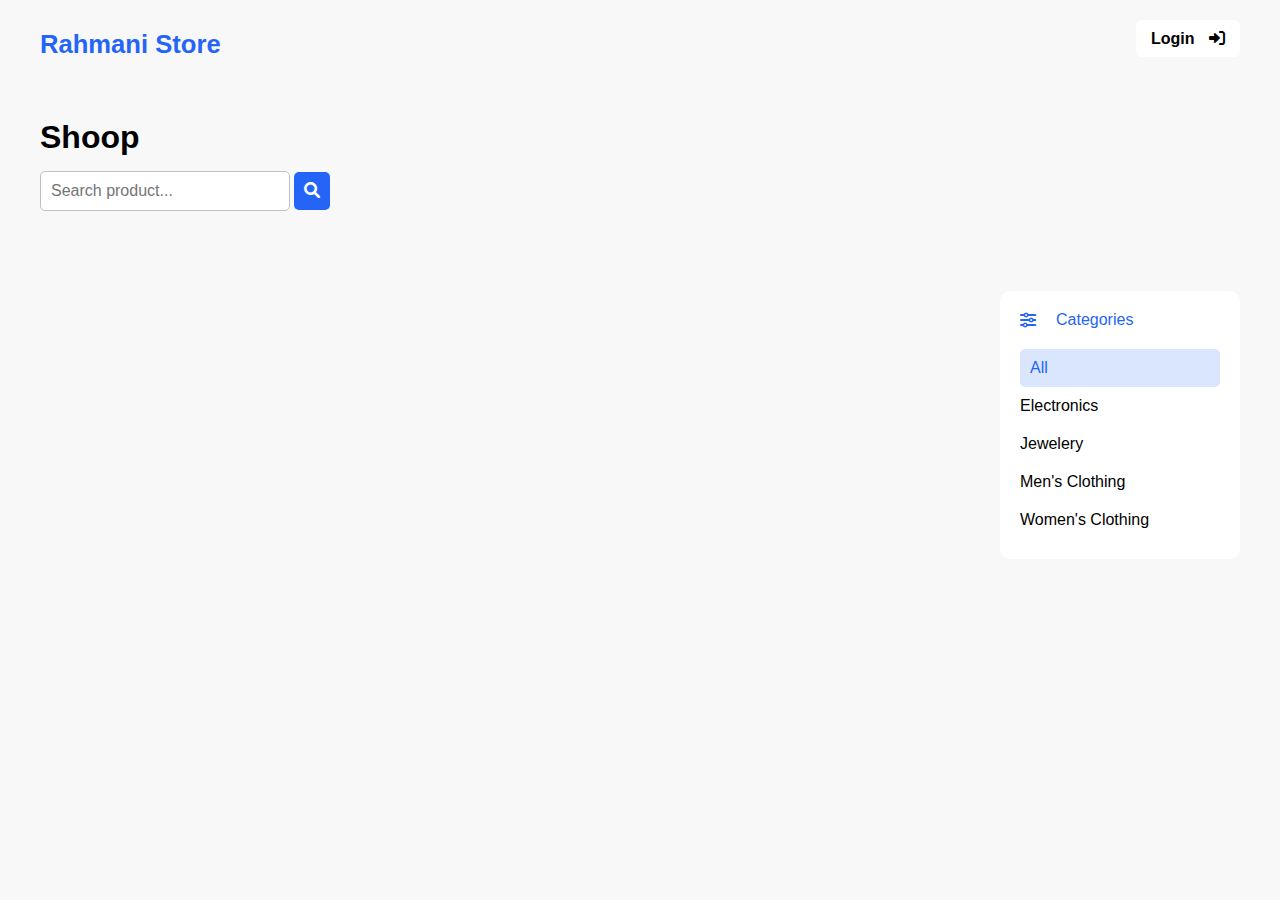
<file: index.html>
<!DOCTYPE html>
<html lang="en">
  <head>
    <meta charset="UTF-8" />
    <meta name="viewport" content="width=device-width, initial-scale=1.0" />
    <title>Rahmani Store</title>
    <link
      rel="stylesheet"
      href="https://cdnjs.cloudflare.com/ajax/libs/font-awesome/6.0.0/css/all.min.css"
    />
    <link rel="icon" type="image/png" href="./css/logo.png">
    <link rel="stylesheet" href="./css/global.css" />
    <link rel="stylesheet" href="./css/index.css">
  </head>
  <body>
    <header>
      <h3>Rahmani Store</h3>
      <div>
        <a href="auth.html" id="login">
          Login
          <i class="fa-solid fa-right-to-bracket"></i>
        </a>
        <a href="dashboard.html" id="dashboard">
          Dashboard
          <i class="fa-solid fa-house"></i>
        </a>
      </div>
    </header>    
    <div id="search">
      <h1>Shoop</h1>
      <input type="text" placeholder="Search product..." id="search-input">
      <button id="search-button"><i class="fa-solid fa-magnifying-glass"></i></button>
    </div>
    <div id="container">
      <div id="products"><span id="loader"></span></div>
      <div id="filter">
        <div>
          <i class="fa-solid fa-sliders"></i>
          <p>Categories</p>
        </div>
        <ul>
          <li class="selected">All</li>
          <li>Electronics</li>
          <li>Jewelery</li>
          <li>Men's Clothing</li>
          <li>Women's Clothing</li>
        </ul>
      </div>
    </div>
    <script type="module" src="./index.js"></script>
  </body>
</html>
</file>
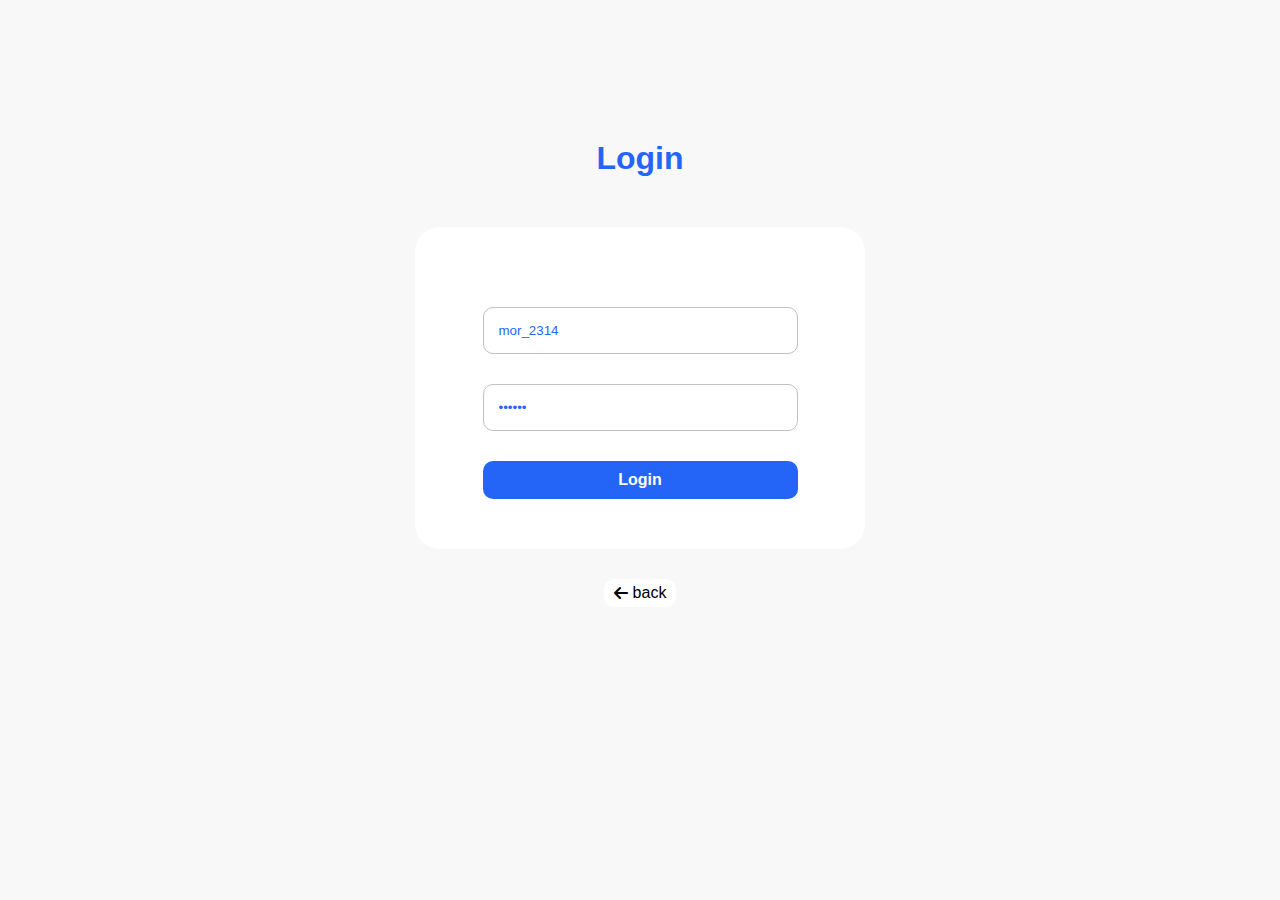
<file: auth.html>
<!DOCTYPE html>
<html lang="en">
  <head>
    <meta charset="UTF-8" />
    <meta name="viewport" content="width=device-width, initial-scale=1.0" />
    <title>Login</title>
    <link
      rel="stylesheet"
      href="https://cdnjs.cloudflare.com/ajax/libs/font-awesome/6.0.0/css/all.min.css"
    />
    <link rel="icon" type="image/png" href="./css/logo.png">
    <link rel="stylesheet" href="./css/global.css" />
    <link rel="stylesheet" href="./css/auth.css">
  </head>
  <body>
    <div id="container">
      <h2>Login</h2>
      <form action="#">
        <input type="text" placeholder="Username" value="mor_2314" />
        <input type="password" placeholder="Password" value="83r5^_" />
        <button>Login</button>
      </form>
      <a href="/index.html">
        <i class="fa-solid fa-arrow-left"></i>
        <p>back</p>
      </a>
    </div>
    <script type="module" src="./auth.js"></script>
  </body>
</html>
</file>
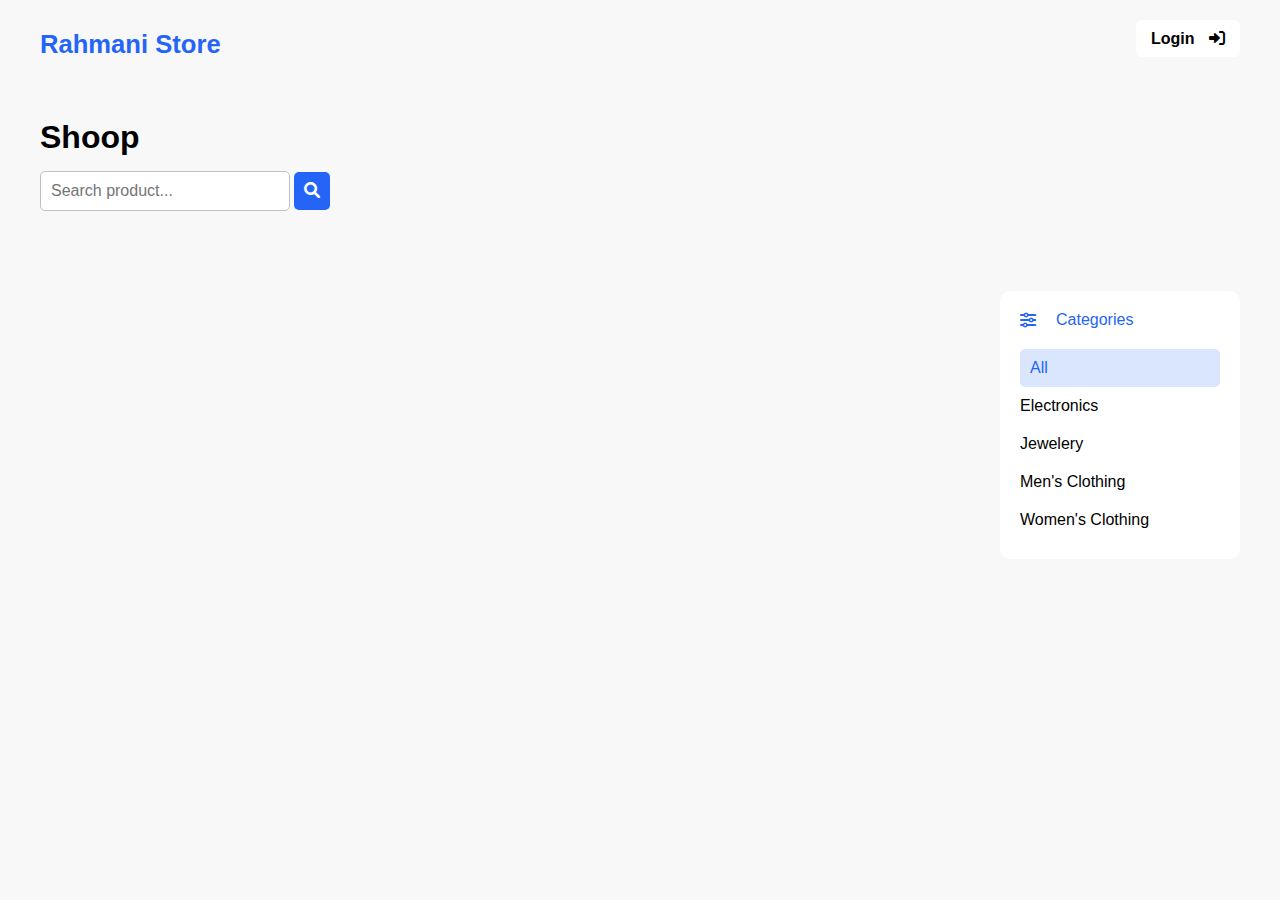
<file: dashboard.html>
<!DOCTYPE html>
<html lang="en">
  <head>
    <meta charset="UTF-8" />
    <meta name="viewport" content="width=device-width, initial-scale=1.0" />
    <title>Dashboard</title>
    <link
      rel="stylesheet"
      href="https://cdnjs.cloudflare.com/ajax/libs/font-awesome/6.0.0/css/all.min.css"
    />
    <link rel="stylesheet" href="./css/global.css" />
    <link rel="stylesheet" href="./css/dashboard.css">
  </head>
  <body>
    <header>
      <h3>Botostart Store </h3>
      <div>
        <a href="index.html">Home
          <i class="fa-solid fa-house"></i>
        </a>
        <button id="logout-btn">
          Logout
          <i class="fa-solid fa-right-from-bracket"></i>
        </button>
      </div>
    </header>
    <main>
      <h1>Users List</h1> 
      <div id="container"><span id="loader"></span></div>
    </main>
    <script type="module" src="./dashboard.js"></script>
  </body>
</html>
</file>
<file: css/global.css>
:root {
  --color-primary: #2465f7;
  --color-secondary: #1e66f72a;
  --color-background: #f8f8f8;
  --color-warning: #e9c601;
  --color-error: #f75e4b;
}

* {
  padding: 0;
  margin: 0;
  box-sizing: border-box;
  font-family: Arial, Helvetica, sans-serif;
}

body {
  max-width: 1200px;
  margin: auto;
  background-color: var(--color-background);
}

#loader {
  width: 100px;
  height: 100px;
  margin: auto;
  border: 7px solid var(--color-primary);
  border-bottom-color: transparent;
  border-top-color: transparent;
  border-radius: 50%;
  display: inline-block;
  animation: rotation 0.8s linear infinite;
}

@keyframes rotation {
  0% {
    transform: rotate(0deg);
  }
  100% {
    transform: rotate(360deg);
  }
}
</file>
<file: css/index.css>
header {
  display: flex;
  justify-content: space-between;
  padding: 30px 0;
  margin-bottom: 30px;
}
header h3 {
  color: var(--color-primary);
  font-size: 1.6rem;
}
header a{
    color: #000;
    text-decoration: none;
    background-color: #fff;
    padding: 10px 15px ;
    border-radius: 5px;
    font-weight: 600;
    transition: all 0.1s ease-in;
}
header a:hover{
    background-color: #000;
    color: #fff;
}
header i{
    margin-left: 10px;
}
#search h1{
    margin-bottom: 15px;
}
#search input{
    width: 250px;
    padding: 10px;
    border: 1px solid silver;
    border-radius: 5px;
    color: var(--color-primary);
    font-size: 1rem;
}
#search input:focus{
    outline: 0;
    border: 2px solid var(--color-primary);
}
#search button{
    padding: 10px;
    border-radius: 5px;
    border: none;
    background-color: var(--color-primary);
    color: #fff;
    cursor: pointer;
    font-size: 1rem;
    transition: all 0.1s ease-in;
}
#search button:hover{
    background-color: var(--color-secondary);
    color:var(--color-primary);
}
#container{
    display: flex;
    margin: 80px 0 40px;
}
#filter{
    padding: 20px;
    background-color: #fff;
    margin-left:20px ;
    height: fit-content;
    border-radius: 10px;
}
#filter div{
    width: 200px;
    display: flex;
    align-items: center;
    margin-bottom: 20px;
    color: var(--color-primary);
}
#filter p{
    margin-left: 20px;
}
#filter li{
    list-style-type: none;
    padding: 10px 0;
    cursor: pointer;
}
#filter li:hover{
    color: var(--color-primary);
}
#filter .selected{
    background-color: var(--color-secondary);
    color: var(--color-primary);
    padding: 10px;
    border-radius: 5px;
}
#products{
  display: flex;
  flex-wrap: wrap;
  justify-content: space-between;
  width: 100%;

}
#products >div{
    background-color: #fff;
    width: 250px;
    margin-bottom: 20px;
    padding: 20px;
    border-radius: 10px;
    position: relative;
}
img{
    width: 220px;
    height: 220px;
    margin: 50px 0 40px;
}
h4{
    color: var(--color-primary);
}
#price{
    display: flex;
    justify-content: space-between;
    align-items: center;
    margin: 30px 0 10px;
}
#price p {
    color: gray;
    font-weight: 600px;
}
#price button{
    color: var(--color-primary);
    background-color: var(--color-secondary);
    border: none;
    padding: 5px 10px;
    border-radius: 5px;
    cursor: pointer;
    transition: all 0.2s ease-in;
}
#price button:hover{
    color: #fff;
    background-color: var(--color-primary);
}
#rate{
    position: absolute;
    top: 15px;
    background-color: var(--color-background);
    color: var(--color-warning);
    padding: 5px;
    border-radius: 5px;
    font-size: 0.9rem;
}
#count{
    position: absolute;
    right: 15px;
    top: 15px;
    padding: 5px;
    border-radius: 5px;
    font-size: 0.9rem;
    color: var(--color-error);
    background-color: var(--color-background);
}
</file>
<file: css/auth.css>
#container{
    display: flex;
    flex-direction: column;
    padding-top: 140px;
}
#container h2{
    color: var(--color-primary);
    text-align: center;
    font-size: 2rem;
    font-weight: 900;
}
form{
    margin: auto;
    width: 450px;
    display: flex;
    flex-direction: column;
    justify-content: center;
    align-items: center;
    background-color: #fff;
    padding: 50px;
    margin-top: 50px;
    border-radius: 25px;
}
input {
    width: 90%;
    padding: 15px;
    margin-top: 30px;
    border-radius: 10px;
    border: none;
    border:  1px solid silver;
    color: var(--color-primary);
}
input:focus{
    outline: 0;
    border-color: var(--color-primary);
}
button{
    width: 90%;
    margin-top: 30px ;
    padding: 10px;
    border-radius: 10px;
    background-color: var(--color-primary);
    border: none;
    color: #fff;
    font-size: 1rem;
    cursor: pointer;
    font-weight: 600;
    transition: all 0.2s ease-in;
}
button:hover{
    background-color: var(--color-secondary);
    color: var(--color-primary);
}
a{
    text-decoration: none;
    margin: auto;
    margin-top: 30px;
    display: flex;
    align-items: center;
    color: #000;
    padding: 5px 10px;
    border-radius: 10px;
    background-color: #fff;
    transition: all 0.2s ease-in;
}
a p{
    margin-left: 5px;
}
a:hover{
    transform: scale(1.1);
}
</file>
<file: css/dashboard.css>
header{
    display: flex;
    justify-content: space-between;
    padding: 30px 0;
    margin-bottom: 30px;
}
header h3{
    color: var(--color-primary);
    font-size: 1.6rem;
}
header a,
header button{
    color: #000;
    text-decoration: none;
    background-color: #fff;
    padding: 10px 15px;
    border: none;
    border-radius: 5px;
    font-weight: 600;
    font-size: 1rem;
    transition: all 0.1s ease-in;
    margin-left: 20px;
    cursor: pointer;
}
header button{
    color: var(--color-error);
}
header i {
    margin-left: 10px;
}
header a:hover{
    color: #fff;
    background-color: #000;
}
header button:hover{
    background-color: #000;
    color: var(--color-error);
}
#card{
    display: flex;
    justify-content: space-between;
    align-items: center;
    padding: 30px 20px;
    background-color: #fff;
    margin-bottom: 50px;
    border-radius: 10px;
}
h1{
    margin: 50px 0 40px;
}
#card h3{
    background-color: var(--color-primary);
    color: #fff;
    width: 40px;
    height: 40px;
    line-height: 40px;
    text-align: center;
    font-size: 1.4rem;
    font-weight: 600px;
    border-radius: 8px;
}
#card div{
    background-color: var(--color-background);
    padding: 15px;
    border-radius: 10px;
}
#card p{
    color: var(--color-primary);
    font-weight: 600;
    font-size: 1.1rem;
    margin-bottom: 20px;

}
#card i{
    margin-right: 8px;
}
</file>
